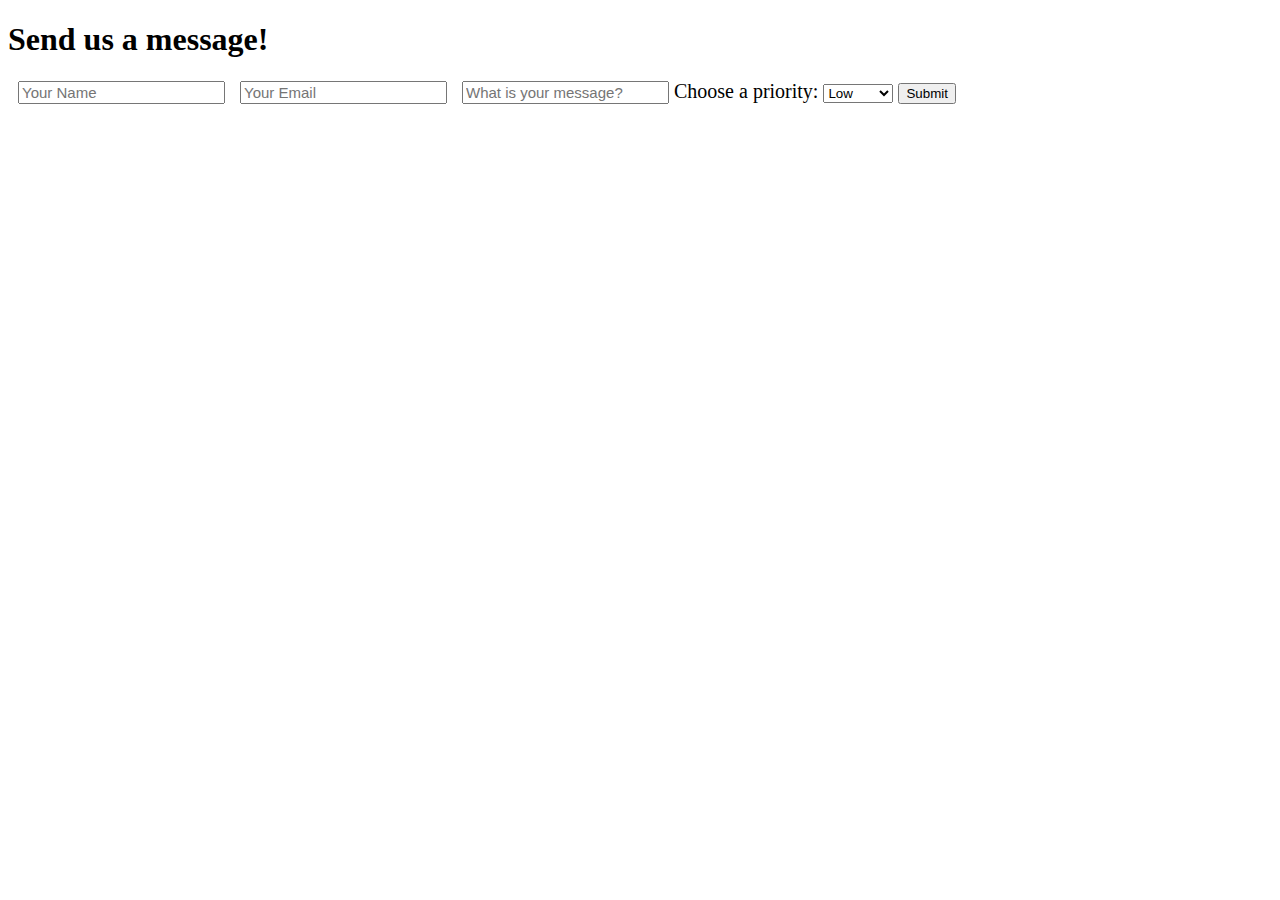
<file: contactPage/index.html>
<!DOCTYPE html>
<html lang="en">
<head>
    <meta charset="UTF-8">
    <meta http-equiv="X-UA-Compatible" content="IE=edge">
    <meta name="viewport" content="width=device-width, initial-scale=1.0">
    <title>Contact Page</title>
</head>
<style>
    .formData {
    padding-top: 20px;
    padding-bottom: 20px;
    padding-left: 10px;
    }
    form {
    font-size: 20px;
    }
    form input {
    margin-left: 10px;
    font-size: 15px;
    }
</style>
<body>
    <h1>Send us a message!</h1>
   
    <form action="./thankyou.html">
     <input type="text" name="name" placeholder="Your Name" required>
     <input type="email" name="email" placeholder="Your Email" required>
     <input type="message" name="Message" placeholder="What is your message?" required>
     <label for="cars">Choose a priority:</label>
     <select id="priority" name="Priority" required>
        <option value="low">Low</option>
        <option value="medium">Medium</option>
        <option value="high">High</option>
     </select>    
     <button type="submit">Submit</button>
    </form>


</body>
</html>
</file>
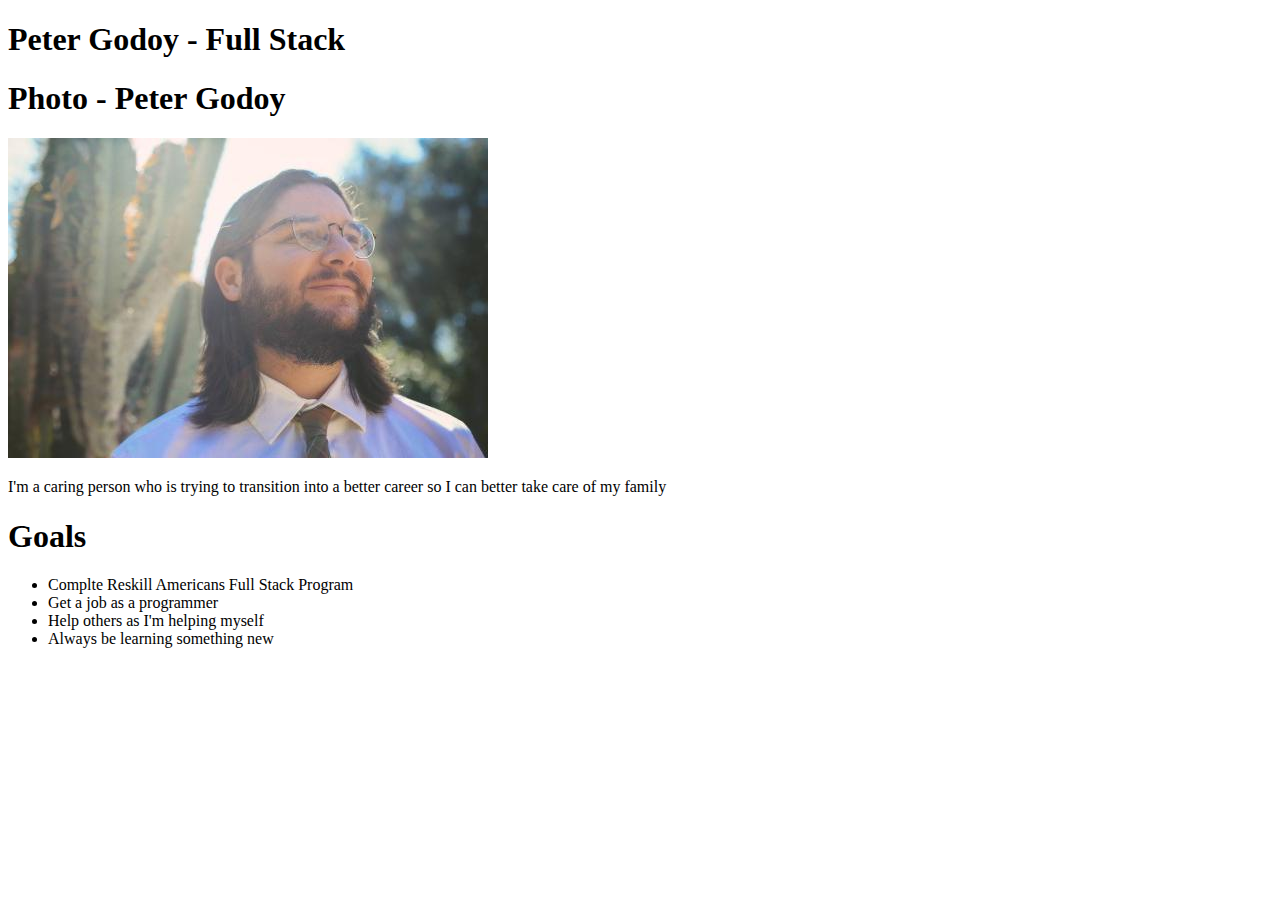
<file: htmlPageTask/index.html>
<!DOCTYPE html>
<html lang="en">
<head>
    <meta charset="UTF-8">
    <meta http-equiv="X-UA-Compatible" content="IE=edge">
    <meta name="viewport" content="width=device-width, initial-scale=1.0">
    <title>HTML Page Task</title>
</head>
<body>
   <h1>Peter Godoy - Full Stack</h1> 
   <h1>Photo - Peter Godoy</h1>
   <img src="photo.jpg">
   <p>I'm a caring person who is trying to transition into a better career so I can better take care of my family</p>
   <h1>Goals</h1>
   <ul>
        <li>Complte Reskill Americans Full Stack Program</li>
        <li>Get a job as a programmer</li>
        <li>Help others as I'm helping myself</li>
        <li>Always be learning something new</li>

   </ul>
</body>
</html>
</file>
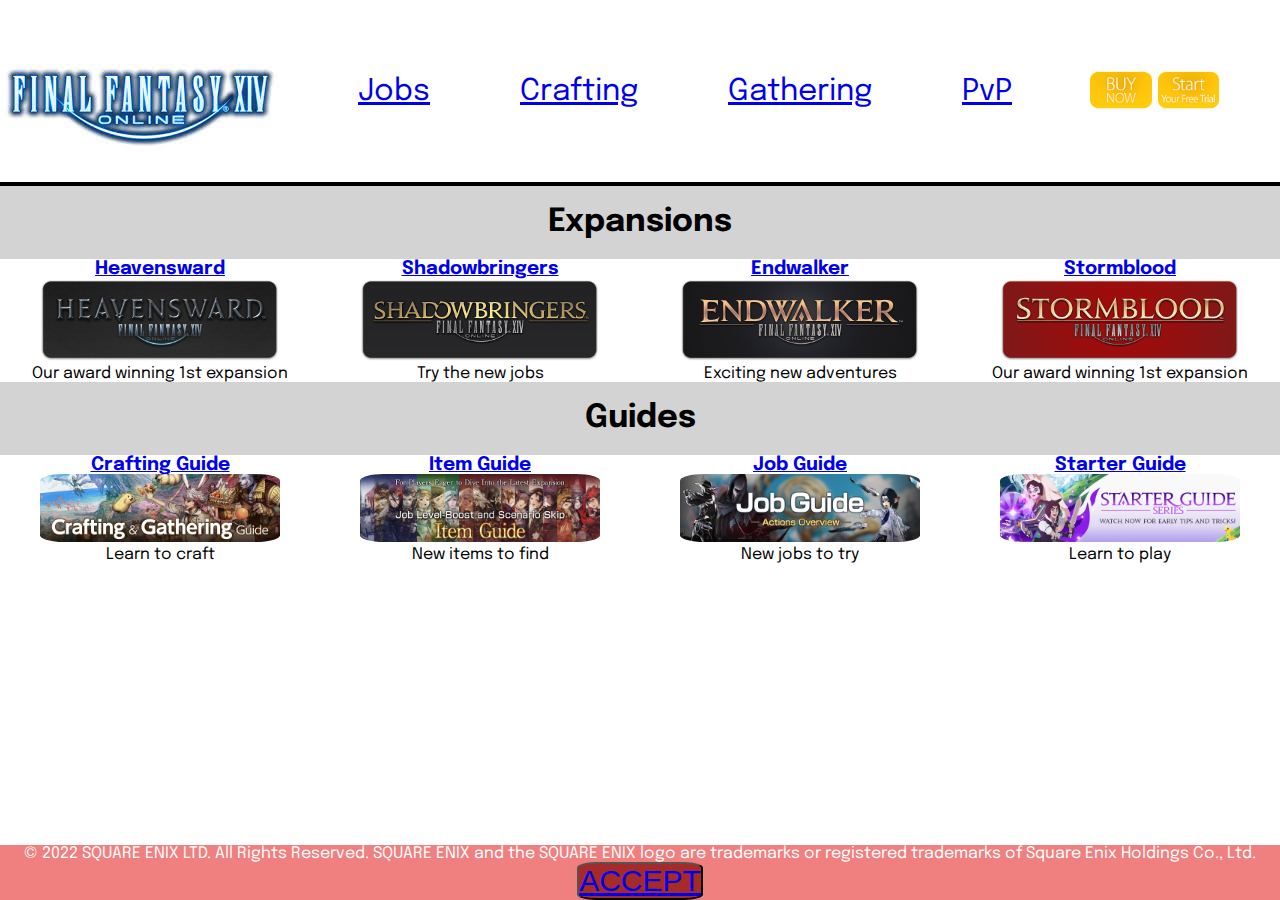
<file: tableTagTask/index.html>
<!DOCTYPE html>
<html lang="en">
<head>
    <meta charset="UTF-8">
    <meta http-equiv="X-UA-Compatible" content="IE=edge">
    <meta name="viewport" content="width=device-width, initial-scale=1.0">
    <link rel="stylesheet" href="./css/style.css">
    <link rel="preconnect" href="https://fonts.googleapis.com">
    <link rel="preconnect" href="https://fonts.gstatic.com" crossorigin>
    <link href="https://fonts.googleapis.com/css2?family=Epilogue&display=swap" rel="stylesheet">
    <title>Simple Webpage - Final Fantasy 14</title>
</head>
<body>
    <nav class="container">
        <div class="logo">
            <img src="./Assets/navbar_logo.jpg" alt="logo">
        </div>
        <div class="nav">
        <div class="navLinks">
            <a href="#">Jobs</a>        
            <a href="#">Crafting</a>        
            <a href="#">Gathering</a>        
            <a href="#">PvP</a>
        </div>
        </div>
        <div class="icons">
            <img src="./Assets/buynow.png">
            <img src="./Assets/start.png">
        </div>
    </nav>
    <div class="header">
        <h1>Expansions</h1>
    </div>
    <div class="container" id="expansions">                    
        <div class="block">
            <h3><a href="https://na.finalfantasyxiv.com/heavensward/">Heavensward</a></h3>
            <img src="./Assets/heavensward.png" alt="" />
            <p>Our award winning 1st expansion</p>
        </div>
        <div class="block">
            <h3><a href="https://na.finalfantasyxiv.com/shadowbringers/">Shadowbringers</a></h3>
            <img src="./Assets/shadowbringers.png" alt="" />
            <p>Try the new jobs</p>
        </div>
        <div class="block">
            <h3><a href="https://na.finalfantasyxiv.com/endwalker/">Endwalker</a></h3>
            <img src="./Assets/endwalker.png" alt="" />
            <p>Exciting new adventures</p>
        </div>
        <div class="block">
            <h3><a href="https://na.finalfantasyxiv.com/stormblood/">Stormblood</a></h3>
            <img src="./Assets/stormblood.png" alt="" />
            <p>Our award winning 1st expansion</p>
        </div>
    
    </div>
    <div class="header">
        <h1>Guides</h1>
    </div> 
    <div class="container" id="guides">        
        <div class="blockTwo">
            <h3><a href="https://na.finalfantasyxiv.com/crafting_gathering_guide/">Crafting Guide</a></h3>
            <img src="./Assets/crafting_guide.jpg" alt="" />
            <p>Learn to craft</p>
        </div>
        <div class="blockTwo">
            <h3><a href="https://na.finalfantasyxiv.com/uiguide/equipment/">Item Guide</a></h3>
            <img src="./Assets/item_guide.jpg" alt="" />
            <p>New items to find</p>
        </div>
        <div class="blockTwo">
            <h3><a href="https://na.finalfantasyxiv.com/jobguide/battle/">Job Guide </a></h3>
            <img src="./Assets/job_guide.jpg" alt="" />
            <p>New jobs to try</p>
        </div>
        <div class="blockTwo">
            <h3><a href="https://starter-guide.finalfantasyxiv.com/en_US/">Starter Guide</a></h3>
            <img src="./Assets/starter_guide.jpg" alt="" />
            <p>Learn to play</p>
        </div>        
    </div>
    <div class="footer">
        <p>© 2022 SQUARE ENIX LTD. All Rights Reserved. SQUARE ENIX and the SQUARE ENIX logo are trademarks or registered trademarks of Square Enix Holdings Co., Ltd. <button><a href="#">ACCEPT<a></a></button></p>
    </div>   
</body>
</html>
</file>
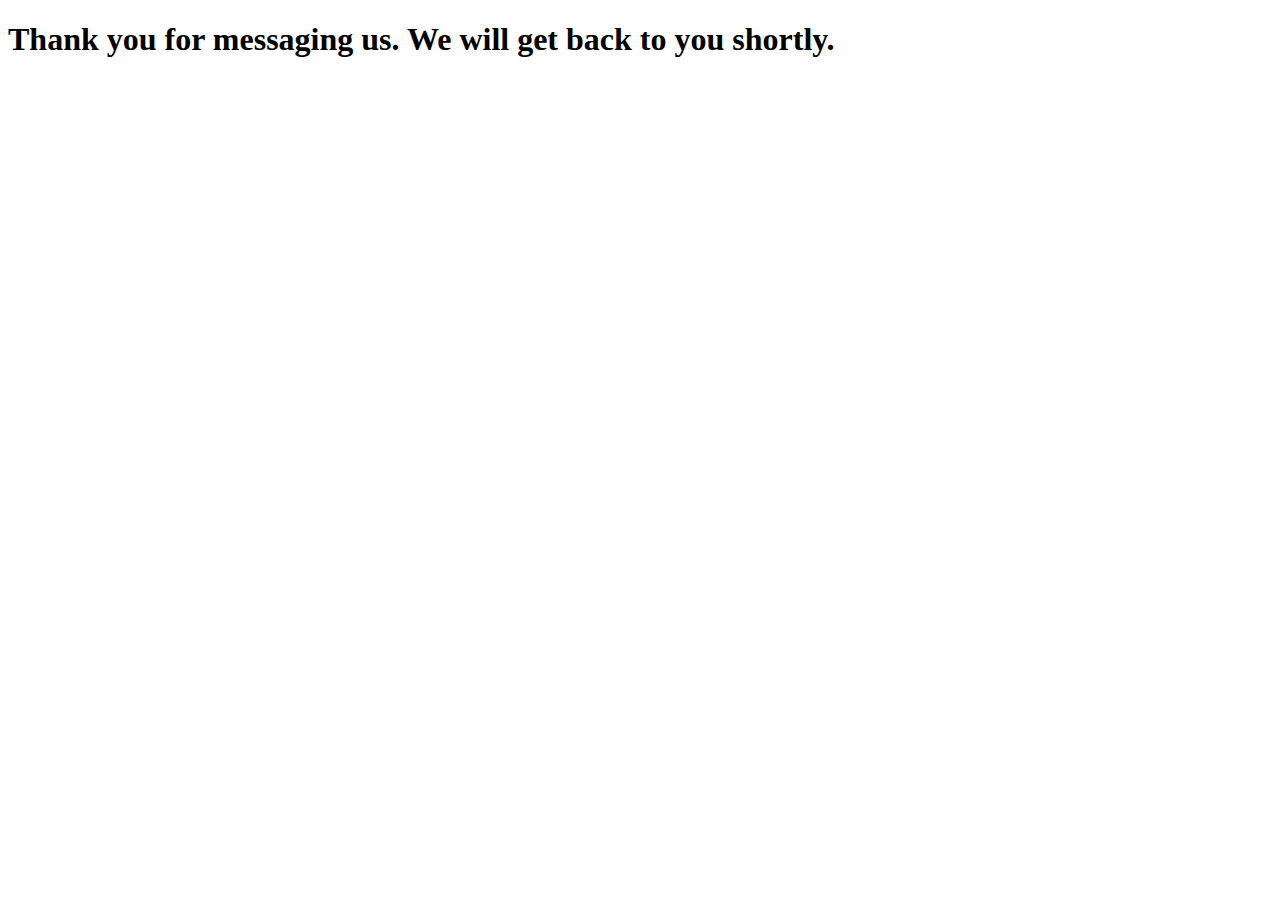
<file: contactPage/thankyou.html>
<!DOCTYPE html>
<html lang="en">
<head>
    <meta charset="UTF-8">
    <meta http-equiv="X-UA-Compatible" content="IE=edge">
    <meta name="viewport" content="width=device-width, initial-scale=1.0">
    <title>Thank You Page</title>
</head>
<body>
   <h1>Thank you for messaging us. We will get back to you shortly.</h1> 
</body>
</html>
</file>
<file: tableTagTask/css/style.css>
* {
    padding: 0;
    margin: 0;
    box-sizing: border-box;
    scroll-behavior: smooth;
}

body, html {
    font-family: 'Epilogue', sans-serif;
}

nav {
  display: grid;
  grid-template-columns: 1fr 4fr 1fr;
  grid-auto-rows: auto;
  grid-gap: 1em;
  align-items: center;
  text-align: center;
  border-bottom: 4px solid black;  
}

.icons {
    display: flex;
}

.icons img {
    width: 35%;
    
}
.nav {
    display: grid;
    gap: 20em;
    text-align: right;
    justify-content: space-evenly;
    
}

.navLinks {
    display: flex;
    font-size: 30px;
    text-decoration: none;
    padding: 1rem;
    align-items: center;
    gap:3em;
    
 
        
}

#expansions {
    display: grid;
    align-items: center;
    text-align: center;    
    grid-template-columns: repeat(4, 1fr);    
}

.block {
    align-items: center;
    justify-content: center;    
}

.block img {
    width: 75%;    
}

.blockTwo img {
    width: 75%;
    border-radius: 10%;    
}

#guides {
    display: grid;
    align-items: center;
    text-align: center;
    grid-template-columns: repeat(4, 1fr);
    
}

h1 {
    background-color: lightgray;
    text-align: center;
    padding-top: 20px;
    padding-bottom: 20px;
}

.footer {
    position: fixed;
    left: 0;
    bottom: 0;
    width: 100%;
    background-color: lightcoral;
    color: white;
    text-align: center;
}

.footer button {
    background-color: brown;
    font-size: 30px;
    border-radius: 15%;
}
</file>
